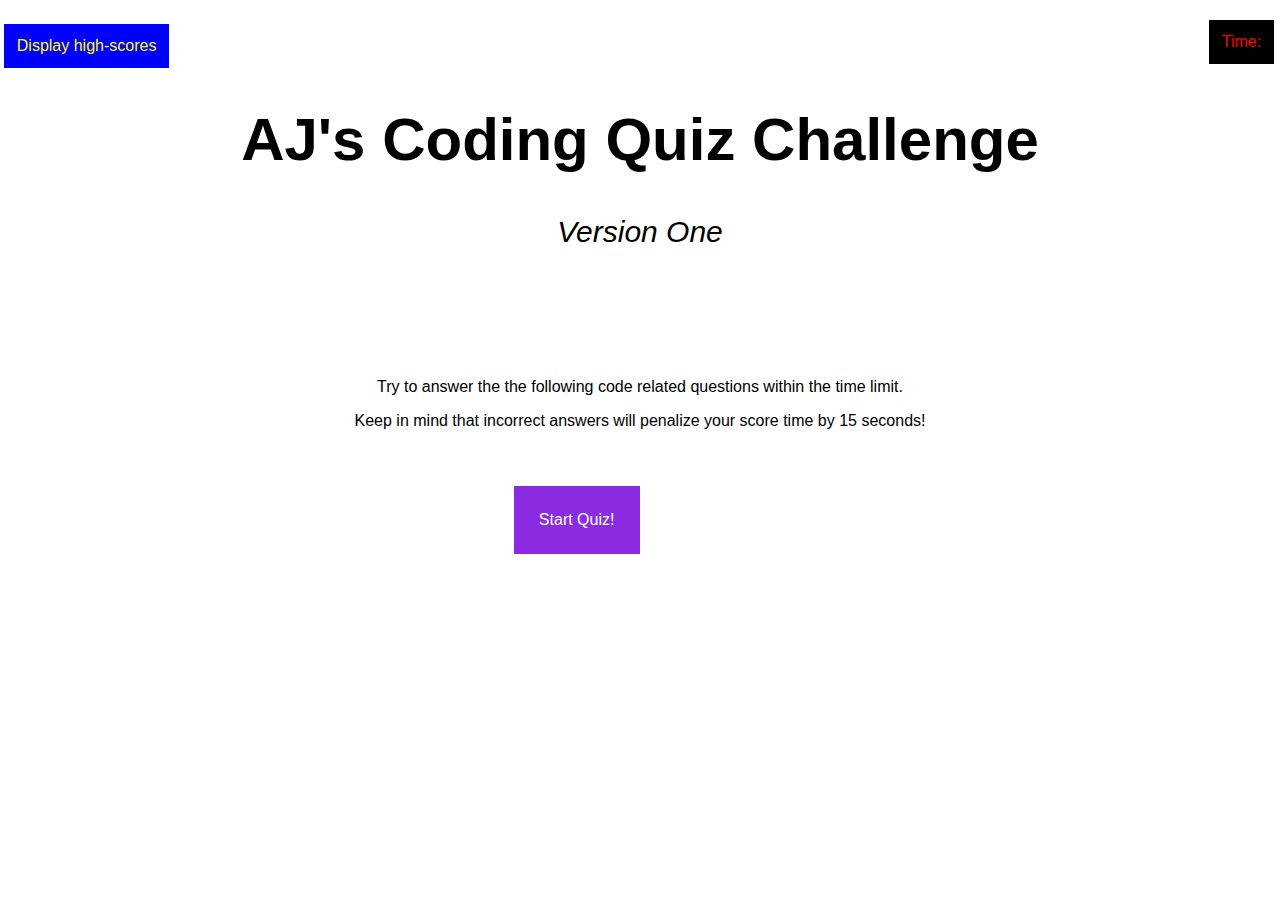
<file: index.html>
<!DOCTYPE html>
<html lang="en">
<head>
    <meta charset="UTF-8">
    <meta http-equiv="X-UA-Compatible" content="IE=edge">
    <meta name="viewport" content="width=device-width, initial-scale=1.0">
    <!-- INSERT STYLE LINK HERE -->
    <link rel="stylesheet" href="./assets/css/style.css">
    <!-- Script  -->
  
    <title>AJ's Coding Quiz Web Application</title>


</head>
<body>
<section>
    <header>

        <div>
            <h1> AJ's Coding Quiz Challenge </h1>
            <p> <i> Version One </i></p>
         </div>
          

    </header>
<br>

</section>

<!-- Display high Scores  -->
<button id="display-high-scores"> Display high-scores 
</button>




<div>
    <p> Try to answer the the following code related questions within the time limit.</p>
    <p>Keep in mind that incorrect answers will penalize your score time by 15 seconds! </p>


</div>
<br>
<br>

<!-- Buttons  -->
<section>

    <button id="start-btn"</button>
        Start Quiz!
    
    <!-- Timer Span  -->
    <span class id="timer"> <div id="timer-text"></div>Time: </span>
    



</section>

<br>
<br>

<!-- Question Card  -->
<div class="quiz-header">
    <h2 id="question"> </h2>

</div>

<!-- List Item for the questions  -->
<div class="quiz">
    <h2 id="questionTitle">

    </h2>

<div id="choices">

</div>

<!-- <ul>
    <li>
        <input type="radio" name="answer" id="a" class="answer" />
        <label for="a" id="a_text"> Answer 1  </label>
    </li>

    <li>
        <input type="radio" name="answer" id="b" class="answer" />
        <label for="b" id="b_text"> Answer 2 </label>
    </li>

    <li>
        <input type="radio" name="answer" id="c" class="answer" />
        <label for="c" id="c_text"> Answer 3  </label>
    </li>
    <li>
        <input type="radio" name="answer" id="d" class="answer" />
        <label for="d" id="c_text"> Answer 4 </label>

    </li>
</ul> -->
</div>






    <!-- INSERT JAVSCRIPT -->
    <script src="./assets/scripts/script.js"></script>
</body>
</html>
</file>
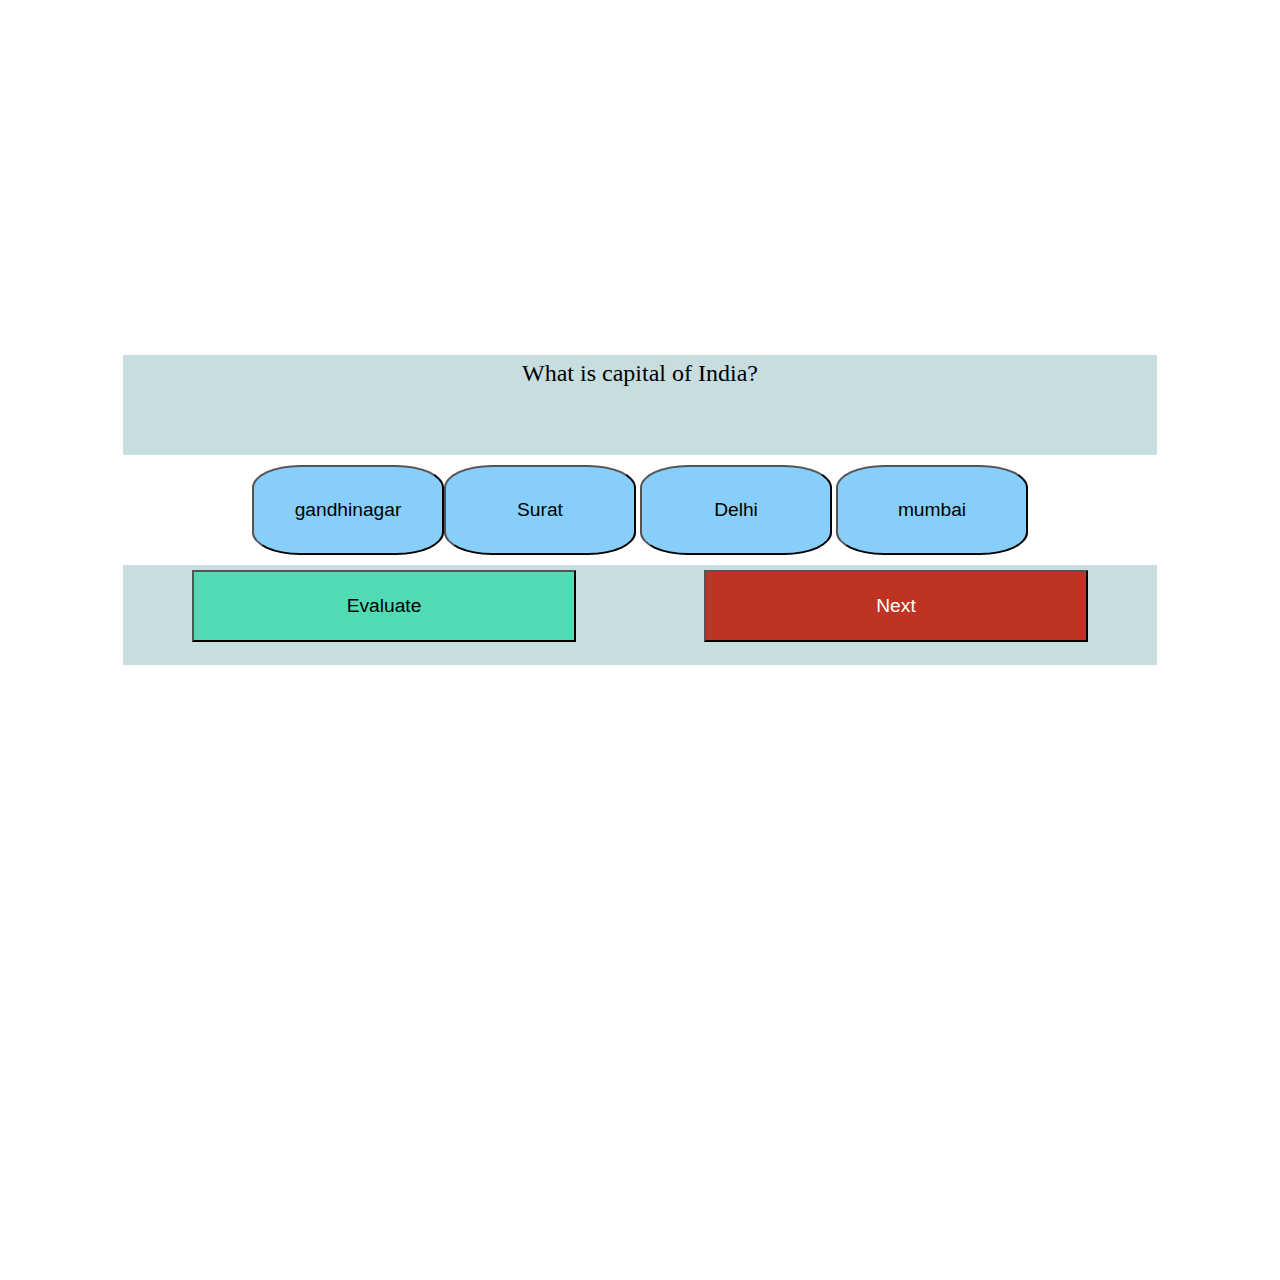
<file: Version2/GeeksForGeeks/index.html>
<!DOCTYPE html>
<html lang="en">
	<head>
		<meta charset="utf-8">
		<meta http-equiv="x-ua-compatible" content="ie=edge">
		<meta name="viewport" content="width=device-width, initial-scale=1, shrink-to-fit=no">
		<link rel="stylesheet" href="style.css">
		<title>
			Quiz Example
		</title>
	</head>
	<body>
		<!--Question Div  -->
		<div class="panel">
			<div class="result"></div>
			<div class="question-container" id="question">
				Question goes here.
			</div><!--Option Buttons  -->
			<div class="option-container">
				<button class="option" onclick="" id="op1">Option 1 <button class="option" id="op2">Option 2</button> <button class="option" id="op3">Option 3</button> <button class="option" id="op4">Option 4</button></button>
			</div><!--navigation -->
			<div class="navigation">
				<button class="evaluate">Evaluate</button> <button class="next">Next</button>
			</div><!--INSERT SCRIPT HERE  -->
			<script src="script.js"></script> <!--# END OF BODY  -->
		</div>
	</body>
</html>
</file>
<file: assets/css/style.css>
/* Universal CSS */
* {
    font-family: Arial, Helvetica, sans-serif;
    
}
/* Header  */



header{
    display:flex;
    justify-content: center;
    color: black;
    font-size: 30px;
    font-family:Arial, Helvetica, sans-serif;
    margin:5%;
    flex-wrap: wrap;
    padding:2px;

}


p{
    display: flex;
    justify-content: center;

}

/* Start Button  */

/* TODO: need to change it so that it disappears afterwordss  */

button {
    cursor: pointer;
    background-color: #4CAF50;
    border: none;
    color: white;
    padding: 15px 32px;
    text-align: center;
    text-decoration: none;
    display: inline-block;
    font-size: 16px;
    margin: 4px 2px;
    cursor: pointer;
}

#start-btn {
    display:flexbox;
    padding: 2%;
    margin-left: 40%;
    background-color: blueviolet;
    color: white;
    display: flex;
    justify-content: center;
    box-sizing: content-box;
    cursor: pointer;
    
    /* display: hidden; */

}

#start-btn:hover {
    background-color:pink;
}

#start-btn:focus {
    outline: none;
    background-color: fuchsia;
}
::before {
    /* ... */
color: blueviolet;

  }

  /* hide the ubtton after pressing it  */
  /* q::after {
    display: none;
    color: red;
  } */

 
  #display-high-scores {
    color:yellow;
    background-color: blue;
    display:flex;
    position:absolute;
    top:20px;
    left:2px;
    padding:1%;
    
  }

  #timer {
    font-size: 18pxpx;
    font-weight: 200;
    display:flex;
    justify-content: flex-end;
    position: absolute;
    top:20px;
    right:6px;
    flex-wrap: wrap;
    background-color: black;
    color:red;
    padding: 1%;

}


ul {
    list-style-type: none;
    padding: 0;
  }
  
  ul li {
    font-size: 12px;
    margin: 1rem 0;
  }
  
  ul li label {
    cursor: pointer;
  }


  .quiz-header {
    padding: 1px;
  }

  h2 {
    padding: 5px;
    text-align: center;
    margin: 0;
  }

  timer-text {
    padding: 55px;
  }
  

  /* Media Queries 
  */
  @media screen and (max-width: 1183px) {
    main {
      flex-direction: column;
    }
  
    .word-guess,
    .results {
      width: 90vw;
    }
  
    section {
      background-color: white;
      margin: 20px auto;
      width: 92vw;
    }
  }
  
  @media screen and (max-width: 504px) {
    .large-font {
      font-size: 2em;
    }
  
    .reset-button {
      font-size: 12px;
      width: 20ox;
      
    }
  
    .timer {
      height: 200px;
    }
   
}
</file>
<file: Version2/GeeksForGeeks/style.css>
body{
	padding: 0;
	
	margin:0;
	
	width: 100vw;
	height: 100vw;
	background-color:"blue";
	
}


.panel{
	height: 100vh;
	display: flex;
	flex-direction: column;
	justify-content: center;
	align-items: center;
	
	
}


.question-container{

	margin:10px;
	padding:5px;
	width:80vw;
	height:10vh;
	background-color: #c7dddf;;
	font-size: x-large;
	text-align: center;


}

.result {
	margin: 10px;
	padding: 5px;
	width:80v2;
	height: 10vh;
	text-align: center;
	font-size: 50px;



}

.option {
	padding: 10px;
	width: 15vw;
	height: 10vh;
	font-size: larger;
	background-color: lightskyblue;
	border-radius: 25%;

}

.option:hover {
	background-color: lightgoldenrodyellow;
}

.navigation {
	width: 80vw;
	height: 10vh;
	margin: 10px;
	padding: 5px;
	display: flex;
	justify-content: space-around;
	background-color: #c7dddf;
}

.evaluate,.next {
	width: 30vw;
	height: 8vh;
	padding: 5px;
	font-size: larger;
}

.evaluate {
	background-color: #50DBB4;
}

.next{
	color: white;
	background-color: #BF3325;
}
</file>
